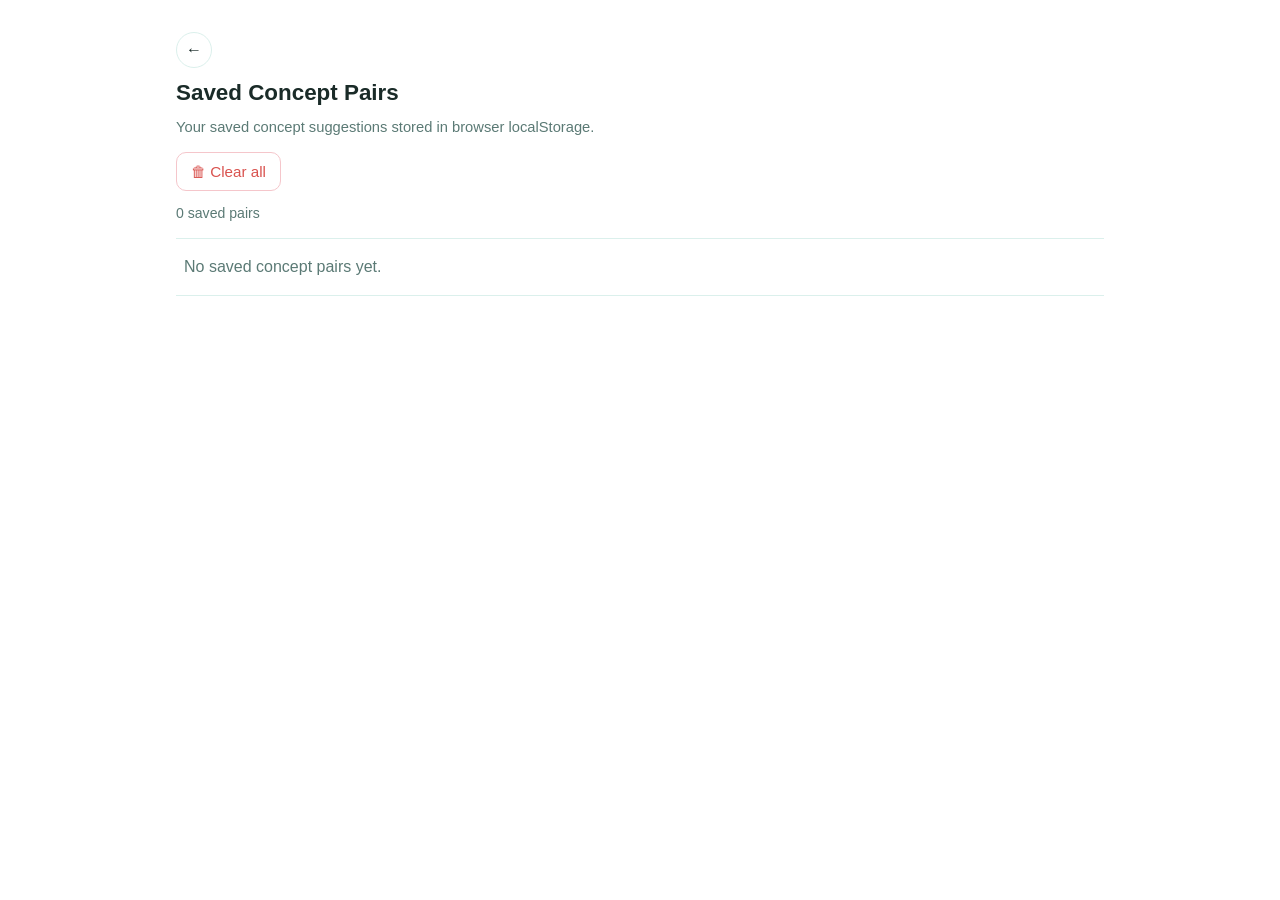
<file: static/saved.html>
<!doctype html>
<html lang="en">
  <head>
    <meta charset="UTF-8" />
    <meta name="viewport" content="width=device-width, initial-scale=1.0" />
    <title>Saved Concepts - Light Mode</title>
    <link rel="stylesheet" href="./css/style.css" />
    <style>
      .pair-card {
        padding: 12px 6px;
        border-bottom: 1px solid var(--line);
        display: flex;
        align-items: center;
        justify-content: space-between;
        gap: 12px;
      }

      .pair-info {
        display: flex;
        flex-direction: column;
        gap: 4px;
      }

      .pair-title {
        font-weight: 600;
      }

      .pair-sub {
        font-size: 0.82rem;
        color: var(--muted);
      }

      .del-btn {
        background: none;
        border: 1px solid var(--line);
        color: #d9534f;
        padding: 4px 10px;
        font-size: 0.85rem;
        border-radius: 6px;
      }

      .del-btn:hover {
        background: #fdf2f2;
        border-color: #d9534f;
      }
    </style>
  </head>
  <body>
    <main class="container">
      <div class="topbar">
        <button id="backBtn" class="icon-btn" aria-label="Back" title="Back">←</button>
      </div>

      <h1>Saved Concept Pairs</h1>
      <p class="muted">Your saved concept suggestions stored in browser localStorage.</p>

      <div class="toolbar" style="margin-top: 14px;">
        <button id="clearBtn" style="color: #d9534f; border-color: #f5c6cb;">🗑 Clear all</button>
      </div>

      <p id="meta" class="meta"></p>
      <div id="list" class="list"></div>
    </main>

    <script type="module">
      const SAVED_PAIRS_KEY = "savedConceptPairs";
      const backBtn = document.getElementById("backBtn");
      const clearBtn = document.getElementById("clearBtn");
      const meta = document.getElementById("meta");
      const listEl = document.getElementById("list");

      function loadSavedPairs() {
        try {
          const raw = globalThis.localStorage.getItem(SAVED_PAIRS_KEY);
          const parsed = raw ? JSON.parse(raw) : [];
          return Array.isArray(parsed) ? parsed : [];
        } catch {
          return [];
        }
      }

      function renderList() {
        const items = loadSavedPairs();
        meta.textContent = `${items.length} saved pairs`;

        if (!items.length) {
          listEl.innerHTML = '<div class="status">No saved concept pairs yet.</div>';
          return;
        }

        listEl.innerHTML = items
          .map((item, index) => {
            const dateStr = item.createdAt ? new Date(item.createdAt).toLocaleDateString() : "";

            return `
              <div class="pair-card">
                <div class="pair-info">
                  <div class="pair-title">
                    <a href="./prediction.html?concept=${encodeURIComponent(item.origin)}" style="color: var(--accent); text-decoration: none;">${item.origin}</a>
                    →
                    <a href="./prediction.html?concept=${encodeURIComponent(item.suggestion)}" style="color: var(--text); text-decoration: none;">${item.suggestion}</a>
                  </div>
                  <div class="pair-sub">Saved on ${dateStr}</div>
                </div>
                <button class="del-btn" data-index="${index}" type="button">Remove</button>
              </div>
            `;
          })
          .join("");

        listEl.querySelectorAll(".del-btn").forEach((btn) => {
          btn.addEventListener("click", () => {
            const idx = parseInt(btn.dataset.index, 10);
            const current = loadSavedPairs();
            current.splice(idx, 1);
            globalThis.localStorage.setItem(SAVED_PAIRS_KEY, JSON.stringify(current));
            renderList();
          });
        });
      }

      clearBtn.addEventListener("click", () => {
        if (confirm("Are you sure you want to clear all saved concept pairs?")) {
          globalThis.localStorage.removeItem(SAVED_PAIRS_KEY);
          renderList();
        }
      });

      backBtn.addEventListener("click", () => {
        if (globalThis.history.length > 1) {
          globalThis.history.back();
        } else {
          globalThis.location.href = "./index.html";
        }
      });

      renderList();
    </script>
  </body>
</html>
</file>
<file: static/css/style.css>
:root {
  --bg: #ffffff;
  --text: #1a2b28;
  --muted: #5b7a75;
  --line: #dbf0ec;
  --accent: #40b0a1;
  --accent-hover: #eaf6f4;
  --badge-bg: #eaf6f4;
  --card-shadow: 0 4px 20px rgba(64, 176, 161, 0.08);
}

* {
  box-sizing: border-box;
}

body {
  margin: 0;
  font-family: -apple-system, BlinkMacSystemFont, "Segoe UI", Roboto, sans-serif;
  background: var(--bg);
  color: var(--text);
  line-height: 1.5;
}

.container {
  max-width: 960px;
  margin: 0 auto;
  padding: 32px 16px 48px;
}

h1 {
  margin: 8px 0 0;
  font-size: 1.4rem;
  font-weight: 700;
}

.muted {
  margin: 6px 0 0;
  color: var(--muted);
  font-size: 0.92rem;
}

.topbar {
  display: flex;
  justify-content: flex-start;
  gap: 8px;
  align-items: center;
}

.icon-btn {
  width: 36px;
  height: 36px;
  border: 1px solid var(--line);
  border-radius: 999px;
  background: #fff;
  color: var(--text);
  display: inline-flex;
  align-items: center;
  justify-content: center;
  cursor: pointer;
  font-size: 1rem;
  transition: all 0.2s ease;
  text-decoration: none;
}

.icon-btn:hover {
  border-color: var(--accent);
  color: var(--accent);
  background: var(--accent-hover);
}

.row {
  display: flex;
  gap: 8px;
  align-items: center;
  margin-top: 14px;
}

input[type="text"] {
  border: 1px solid var(--line);
  border-radius: 10px;
  padding: 10px 14px;
  font-size: 0.95rem;
  background: #fff;
  color: var(--text);
  flex: 1;
  min-width: 0;
  transition: border-color 0.2s ease, box-shadow 0.2s ease;
}

input[type="text"]:focus {
  border-color: var(--accent);
  outline: none;
  box-shadow: 0 0 0 3px var(--accent-hover);
}

button {
  border: 1px solid var(--line);
  border-radius: 10px;
  padding: 10px 14px;
  font-size: 0.95rem;
  background: #fff;
  color: var(--text);
  cursor: pointer;
  transition: all 0.2s ease;
  font-weight: 500;
}

button:hover:not(:disabled) {
  border-color: var(--accent);
  color: var(--accent);
}

button.primary {
  background: var(--accent);
  color: #fff;
  border-color: var(--accent);
}

button.primary:hover:not(:disabled) {
  background: #369a8d;
  border-color: #369a8d;
  color: #fff;
}

button:disabled {
  opacity: 0.5;
  cursor: not-allowed;
}

.toolbar {
  display: flex;
  gap: 8px;
  margin-top: 12px;
  flex-wrap: wrap;
}

.meta {
  margin-top: 12px;
  font-size: 0.88rem;
  color: var(--muted);
}

.progress-card {
  margin-top: 16px;
  padding: 16px;
  border: 1px solid var(--line);
  border-radius: 12px;
  background: var(--accent-hover);
}

.progress-title {
  font-weight: 600;
  font-size: 0.95rem;
  margin-bottom: 8px;
  color: var(--text);
}

.progress-bar-container {
  height: 8px;
  background: var(--line);
  border-radius: 999px;
  overflow: hidden;
}

.progress-bar-fill {
  height: 100%;
  background: var(--accent);
  width: 0%;
  transition: width 0.2s ease;
}

.progress-sub {
  margin-top: 6px;
  font-size: 0.82rem;
  color: var(--muted);
}

.list, .results {
  margin-top: 14px;
  border-top: 1px solid var(--line);
  max-height: 72vh;
  overflow-y: auto;
}

.item {
  padding: 12px 6px;
  border-bottom: 1px solid var(--line);
  display: flex;
  align-items: center;
  gap: 12px;
  text-decoration: none;
  color: inherit;
  transition: background 0.15s ease;
}

.item:hover {
  background: var(--accent-hover);
}

.item.exact-match {
  background: var(--accent-hover);
  border-left: 4px solid var(--accent);
}

.rank {
  min-width: 44px;
  color: var(--muted);
  font-variant-numeric: tabular-nums;
  text-align: right;
}

.concept {
  font-weight: 600;
  flex: 1;
  min-width: 0;
  overflow: hidden;
  text-overflow: ellipsis;
  white-space: nowrap;
}

.score-wrap {
  display: flex;
  align-items: center;
  gap: 8px;
}

.score {
  min-width: 65px;
  text-align: right;
  font-variant-numeric: tabular-nums;
  color: var(--accent);
  font-size: 0.9rem;
  font-weight: 600;
}

.save-btn {
  width: 30px;
  height: 30px;
  border: 1px solid var(--line);
  border-radius: 999px;
  background: #fff;
  color: var(--text);
  display: inline-flex;
  align-items: center;
  justify-content: center;
  cursor: pointer;
  line-height: 1;
  padding: 0;
}

.save-btn:hover {
  border-color: var(--accent);
  color: var(--accent);
  background: var(--accent-hover);
}

.save-btn.saved {
  border-color: var(--accent);
  color: #fff;
  background: var(--accent);
}

.badge {
  border: 1px solid var(--accent);
  border-radius: 999px;
  padding: 2px 8px;
  font-size: 0.72rem;
  color: var(--accent);
  background: var(--badge-bg);
}

.mode-badge {
  display: inline-block;
  margin-top: 6px;
  border-radius: 6px;
  padding: 3px 8px;
  font-size: 0.78rem;
  font-weight: 500;
  background: #eaf6f4;
  color: #2b7a6f;
  border: 1px solid #bce3dc;
}

.status {
  padding: 16px 8px;
  color: var(--muted);
  border-bottom: 1px solid var(--line);
}

@media (max-width: 700px) {
  .container {
    padding-top: 16px;
  }
  
  .rank {
    min-width: 32px;
  }
}
</file>
